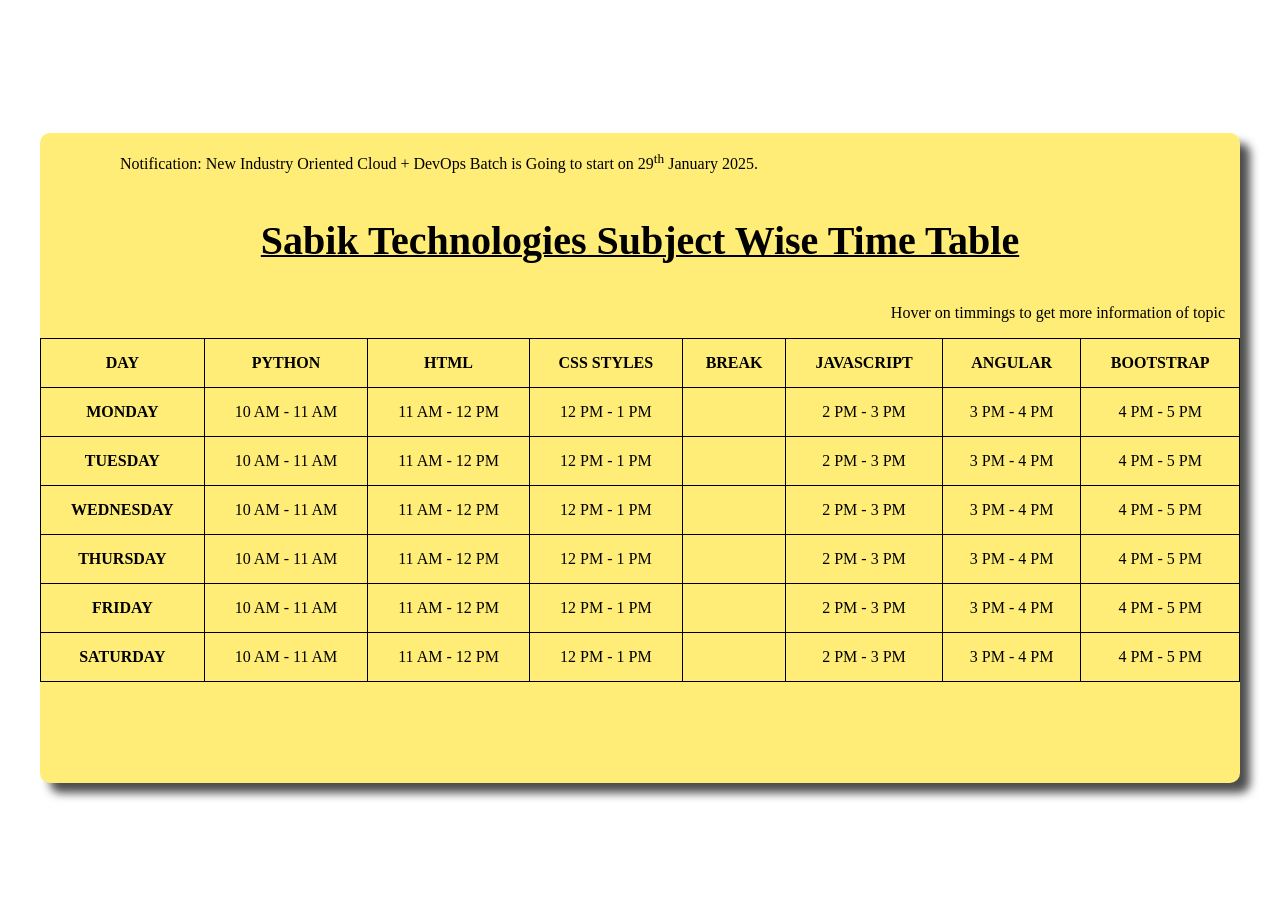
<file: time-table/time-table.html>
<!DOCTYPE html>
<html lang="en">
<head>
  <meta charset="UTF-8">
  <meta name="viewport" content="width=device-width, initial-scale=1.0">
  <title>Time Table</title>
  <link rel="stylesheet" href="time-table.css">
</head>
<body>
  <div class="container">
    <br>
    <marquee behavior="alternate" direction="right">Notification: New Industry Oriented Cloud + DevOps Batch is Going to start on 29<sup>th</sup> January 2025.</marquee>
    <br>
    <p class="title">Sabik Technologies Subject Wise Time Table</p>
    <p class="hover-info">Hover on timmings to get more information of topic</p>
    <table>
      <thead>
        <tr>
          <th>DAY</th>
          <th>PYTHON</th>
          <th>HTML</th>
          <th>CSS STYLES</th>
          <th>BREAK</th>
          <th>JAVASCRIPT</th>
          <th>ANGULAR</th>
          <th>BOOTSTRAP</th>
        </tr>
      </thead>

      <tbody>
        <tr>
          <th>MONDAY</th>
          <td class="tdata" data-hover="oops concept">10 AM - 11 AM</td>
          <td class="tdata" data-hover="Table tags topic">11 AM - 12 PM</td>
          <td class="tdata" data-hover="margin, padding topics">12 PM - 1 PM</td>
          <td></td>
          <td class="tdata" data-hover="variables topic">2 PM - 3 PM</td>
          <td class="tdata" data-hover="Data binding with multiple components">3 PM - 4 PM</td>
          <td class="tdata" data-hover="Typography Topic">4 PM - 5 PM</td>
        </tr>

        <tr>
          <th>TUESDAY</th>
          <td class="tdata" data-hover="oops concept">10 AM - 11 AM</td>
          <td class="tdata" data-hover="Table tags topic">11 AM - 12 PM</td>
          <td class="tdata" data-hover="margin, padding topics">12 PM - 1 PM</td>
          <td></td>
          <td class="tdata" data-hover="variables topic">2 PM - 3 PM</td>
          <td class="tdata" data-hover="Data binding with multiple components">3 PM - 4 PM</td>
          <td class="tdata" data-hover="Typography Topic">4 PM - 5 PM</td>
        </tr>

        <tr>
          <th>WEDNESDAY</th>
          <td class="tdata" data-hover="oops concept">10 AM - 11 AM</td>
          <td class="tdata" data-hover="Table tags topic">11 AM - 12 PM</td>
          <td class="tdata" data-hover="margin, padding topics">12 PM - 1 PM</td>
          <td></td>
          <td class="tdata" data-hover="variables topic">2 PM - 3 PM</td>
          <td class="tdata" data-hover="Data binding with multiple components">3 PM - 4 PM</td>
          <td class="tdata" data-hover="Typography Topic">4 PM - 5 PM</td>
        </tr>

        <tr>
          <th>THURSDAY</th>
          <td class="tdata" data-hover="oops concept">10 AM - 11 AM</td>
          <td class="tdata" data-hover="Table tags topic">11 AM - 12 PM</td>
          <td class="tdata" data-hover="margin, padding topics">12 PM - 1 PM</td>
          <td></td>
          <td class="tdata" data-hover="variables topic">2 PM - 3 PM</td>
          <td class="tdata" data-hover="Data binding with multiple components">3 PM - 4 PM</td>
          <td class="tdata" data-hover="Typography Topic">4 PM - 5 PM</td>
        </tr>

        <tr>
          <th>FRIDAY</th>
          <td class="tdata" data-hover="oops concept">10 AM - 11 AM</td>
          <td class="tdata" data-hover="Table tags topic">11 AM - 12 PM</td>
          <td class="tdata" data-hover="margin, padding topics">12 PM - 1 PM</td>
          <td></td>
          <td class="tdata" data-hover="variables topic">2 PM - 3 PM</td>
          <td class="tdata" data-hover="Data binding with multiple components">3 PM - 4 PM</td>
          <td class="tdata" data-hover="Typography Topic">4 PM - 5 PM</td>
        </tr>

        <tr>
          <th>SATURDAY</th>
          <td class="tdata" data-hover="oops concept">10 AM - 11 AM</td>
          <td class="tdata" data-hover="Table tags topic">11 AM - 12 PM</td>
          <td class="tdata" data-hover="margin, padding topics">12 PM - 1 PM</td>
          <td></td>
          <td class="tdata" data-hover="variables topic">2 PM - 3 PM</td>
          <td class="tdata" data-hover="Data binding with multiple components">3 PM - 4 PM</td>
          <td class="tdata" data-hover="Typography Topic">4 PM - 5 PM</td>
        </tr>
      </tbody>
    </table>
  </div>
</body>
</html>
</file>
<file: time-table/time-table.css>
body {
  display: flex;
  align-items: center;
  justify-content: center;
  height: 100vh;
}

.container {
  height: 650px;
  width: 1200px;
  background-color: rgb(255, 237, 119);
  border-radius: 10px;
  box-shadow: 10px 10px 10px rgba(0, 0, 0, 0.7);
}

.title {
  font-size: 2.5rem;
  font-weight: bold;
  text-align: center;
  text-decoration: underline 2px;
}

.hover-info {
  text-align: right;
  padding-right: 15px;
}

table {
  border-collapse: collapse;
  width: 100%;
  text-align: center;
}

tr, th, td {
  padding: 15px 10px;
  border: 1px solid black;
  position: relative;
  cursor: pointer;
  transition: transform 0.3s ease-in-out;
}

.tdata:hover {
  transform: scale(1.2);
  background-color: white;
  z-index: 10;
}

.tdata::after {
  content: attr(data-hover);
  position: absolute;
  top: 110%;
  left: 50%;
  transform: translateX(-50%);
  background-color: rgb(67, 67, 67);
  color: white;
  border-radius: 5px;
  padding: 2px 5px;
  white-space: nowrap;
  opacity: 0;
  visibility: hidden;
  transition: transform 0.3s ease visibility 0.3s ease;
}

.tdata:hover::after {
  opacity: 1;
  visibility: visible;
}
</file>
